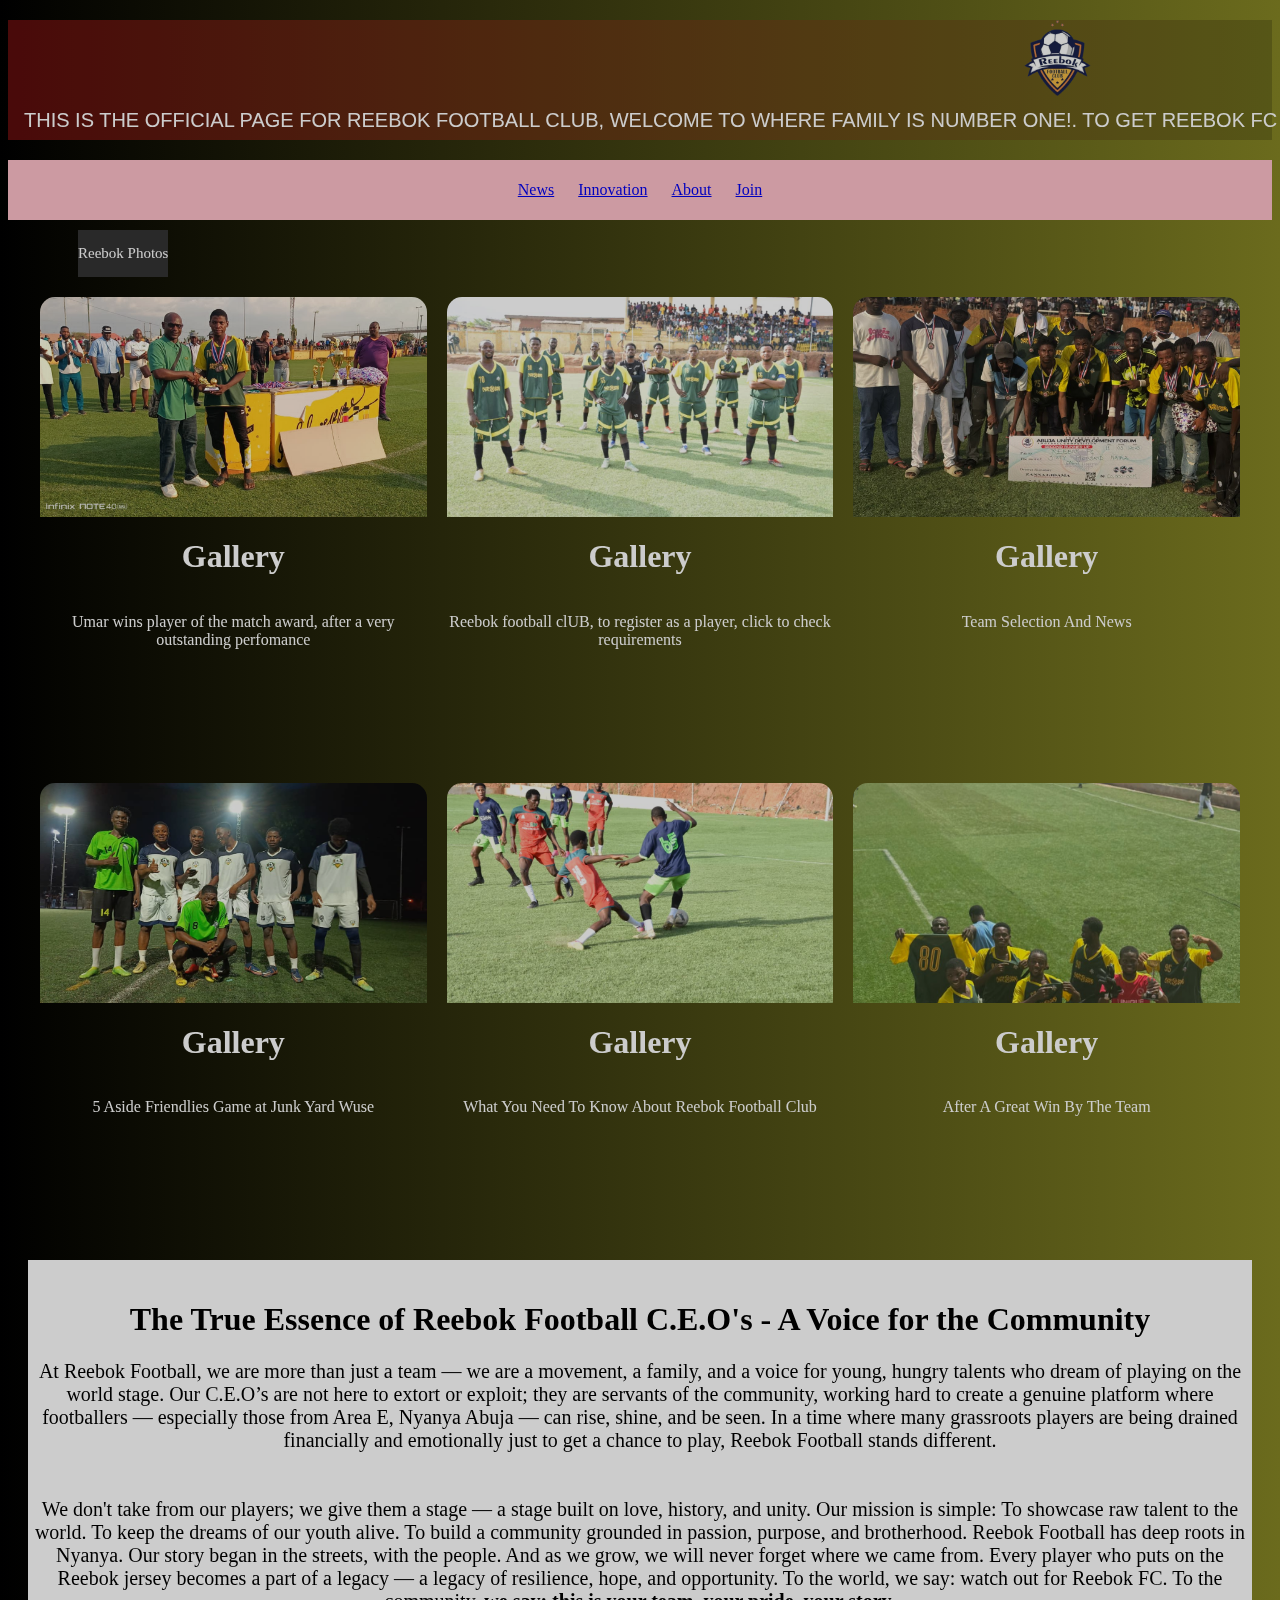
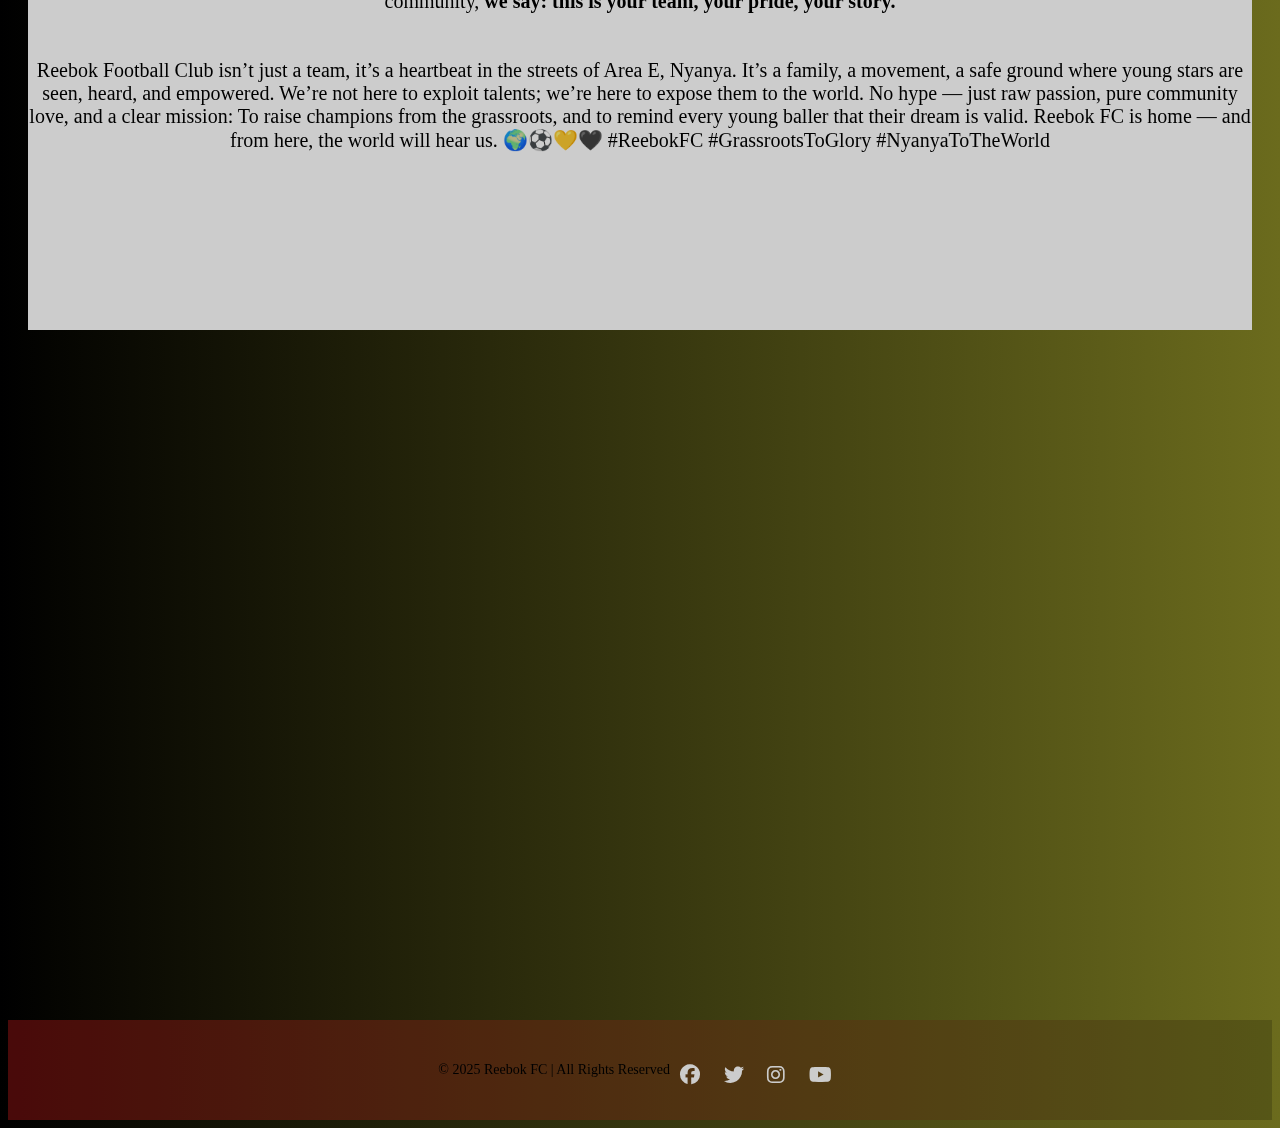
<file: index.html>
<!DOCTYPE html>
<html lang="en">
<head>
    <meta charset="UTF-8">
    <meta name="viewport" content="width=device-width, initial-scale=1.0">
    <title>FC REEBOK NYANYA</title>
    <link rel="stylesheet" href="reebook.css">
    <link rel="stylesheet" href="https://cdnjs.cloudflare.com/ajax/libs/font-awesome/6.5.0/css/all.min.css">

</head>
<body>
    <div class="container">

        <header>

         <div class="header-content">
                <img src="images/reebok-logo.png" alt="Logo for reebok fc" class="header-image">
            

            <div class="scrolling-text">THIS IS THE OFFICIAL PAGE FOR REEBOK FOOTBALL CLUB, WELCOME TO WHERE FAMILY IS NUMBER ONE!. TO GET REEBOK FC FORM, PLEASE CONTACT THE MANAGEMENT DIRECTLY</div>

            </div>


        </header>

        <nav>
            <a href="News.html" class="nav-content">News</a>
            <a href="innovation.html" class="nav-content">Innovation</a>
            <a href="About.html" class="nav-content">About</a>
            <a href="Join.html" class="nav-content">Join</a>
        


        </nav>
        

        <main >

          <div class="section-title"> <p>Reebok Photos</p> </div>  

            <div class="grid-boxes">

            

            <div class="boxes"> 
                <img src="images/umar-award2.jpg" alt="umar winning the best player" class="box-images">

                <h1>Gallery</h1>
                <p> Umar wins player of the match award, after a very outstanding perfomance </p>
            </div>
            
            <div class="boxes">  
                <img src="images/Team-photo.jpg" alt="Reebok squad players" class="box-images">

                <h1>Gallery</h1>
                <p> Reebok football clUB, to register as a player, click to check requirements </p>
            </div>
            
            <div class="boxes">
                <img src="images/Runners-up.jpg" alt="Reebok for life" class="box-images">

                <h1>Gallery</h1>
                <p> Team Selection And News </p>
             </div>

            <div class="boxes">
                <img src="images/family-love.jpg" alt="Squad team" class="box-images">

                <h1>Gallery</h1>
                <p> 5 Aside Friendlies Game at Junk Yard Wuse </p>
            </div>

            <div class="boxes"> 
                <img src="images/One-big-family.jpg" alt="one big family" class="box-images">

                <h1>Gallery</h1>
                <p> What You Need To Know About Reebok Football Club </p>
            </div>

            <div class="boxes"> 
                <img src="images/the-celeberation.jpg" alt="Celebration" class="box-images">

                <h1>Gallery </h1>
                <p> After A Great Win By The Team </p>
            </div>

            </div>

            


        
    


                


        </main>

        <section >

            <div class="section-h-container">

            <h1>The True Essence of Reebok Football C.E.O's - A Voice for the Community</h1>

            </div>

            <div class="section-p-container">

            <p>
                At Reebok Football, we are more than just a team — we are a movement, a family, and a voice for young, hungry talents who dream of playing on the world stage.

                Our C.E.O’s are not here to extort or exploit; they are servants of the community, working hard to create a genuine platform where footballers — especially those from Area E, Nyanya Abuja — can rise, shine, and be seen.
                
                In a time where many grassroots players are being drained financially and emotionally just to get a chance to play, Reebok Football stands different. 
                <br>
                <br>
                <br> 
                
                We don't take from our players; we give them a stage — a stage built on love, history, and unity.
                
                Our mission is simple:
                To showcase raw talent to the world.
                To keep the dreams of our youth alive.
                To build a community grounded in passion, purpose, and brotherhood.
                
                Reebok Football has deep roots in Nyanya. Our story began in the streets, with the people. 
                And as we grow, we will never forget where we came from. Every player who puts on the Reebok jersey becomes a part of a legacy — a legacy of resilience, hope, and opportunity.
                To the world, we say: watch out for Reebok FC.
                To the community, <b>we say: this is your team, your pride, your story.</b> 
            <br>
            <br>
            <br>

            Reebok Football Club isn’t just a team, it’s a heartbeat in the streets of Area E, Nyanya.
           It’s a family, a movement, a safe ground where young stars are seen, heard, and empowered.
           We’re not here to exploit talents; we’re here to expose them to the world.
           No hype — just raw passion, pure community love, and a clear mission:
           To raise champions from the grassroots, and to remind every young baller that their dream is valid.
           Reebok FC is home — and from here, the world will hear us. 🌍⚽💛🖤
                   #ReebokFC #GrassrootsToGlory #NyanyaToTheWorld

            </p>


            </div>
            
        </section>

        <section class="facebook-container">
            
            <div class="facebook-box1">
            <div>
                <figure>
                   <iframe src="https://www.facebook.com/plugins/video.php?height=316&href=https%3A%2F%2Fwww.facebook.com%2F100093350606652%2Fvideos%2F1282011493544186%2F&show_text=false&width=560&t=0" 
                    style="border:none;overflow:hidden" 
                    scrolling="no" frameborder="0" 
                    allowfullscreen="true" allow="autoplay; clipboard-write; 
                    encrypted-media; picture-in-picture; web-share" 
                    allowFullScreen="true">
                </iframe>
                </div>
            </div>

            

            <div class="facebook-box2">
                <div>
                    <figure>
                        <iframe src="https://www.facebook.com/plugins/video.php?height=314&href=https%3A%2F%2Fwww.facebook.com%2F100093350606652%2Fvideos%2F1076476387327806%2F&show_text=false&width=560&t=0" 
                        style="border:none;
                        overflow:hidden" 
                        scrolling="no" 
                        frameborder="0" 
                        allowfullscreen="true" 
                        allow="autoplay; 
                        clipboard-write; 
                        encrypted-media; 
                        picture-in-picture; 
                        web-share" 
                        allowFullScreen="true">
                    </iframe>
                    </figure>
    
                    </div>
    
                </div>

        </section>

        <footer class="footer">
            <p>© 2025 Reebok FC | All Rights Reserved</p>
            <div class="social-icons">
    <a href="https://facebook.com/https://www.facebook.com/reel/1669115223557015" target="_blank"><i class="fab fa-facebook"></i></a>
    <a href="https://twitter.com/reebokfc" target="_blank"><i class="fab fa-twitter"></i></a>
    <a href="https://instagram.com/reebokfc" target="_blank"><i class="fab fa-instagram"></i></a>
    <a href="https://youtube.com/reebokfc" target="_blank"><i class="fab fa-youtube"></i></a>
  </div>




        </footer>









    </div>
    
</body>

</html>
</file>
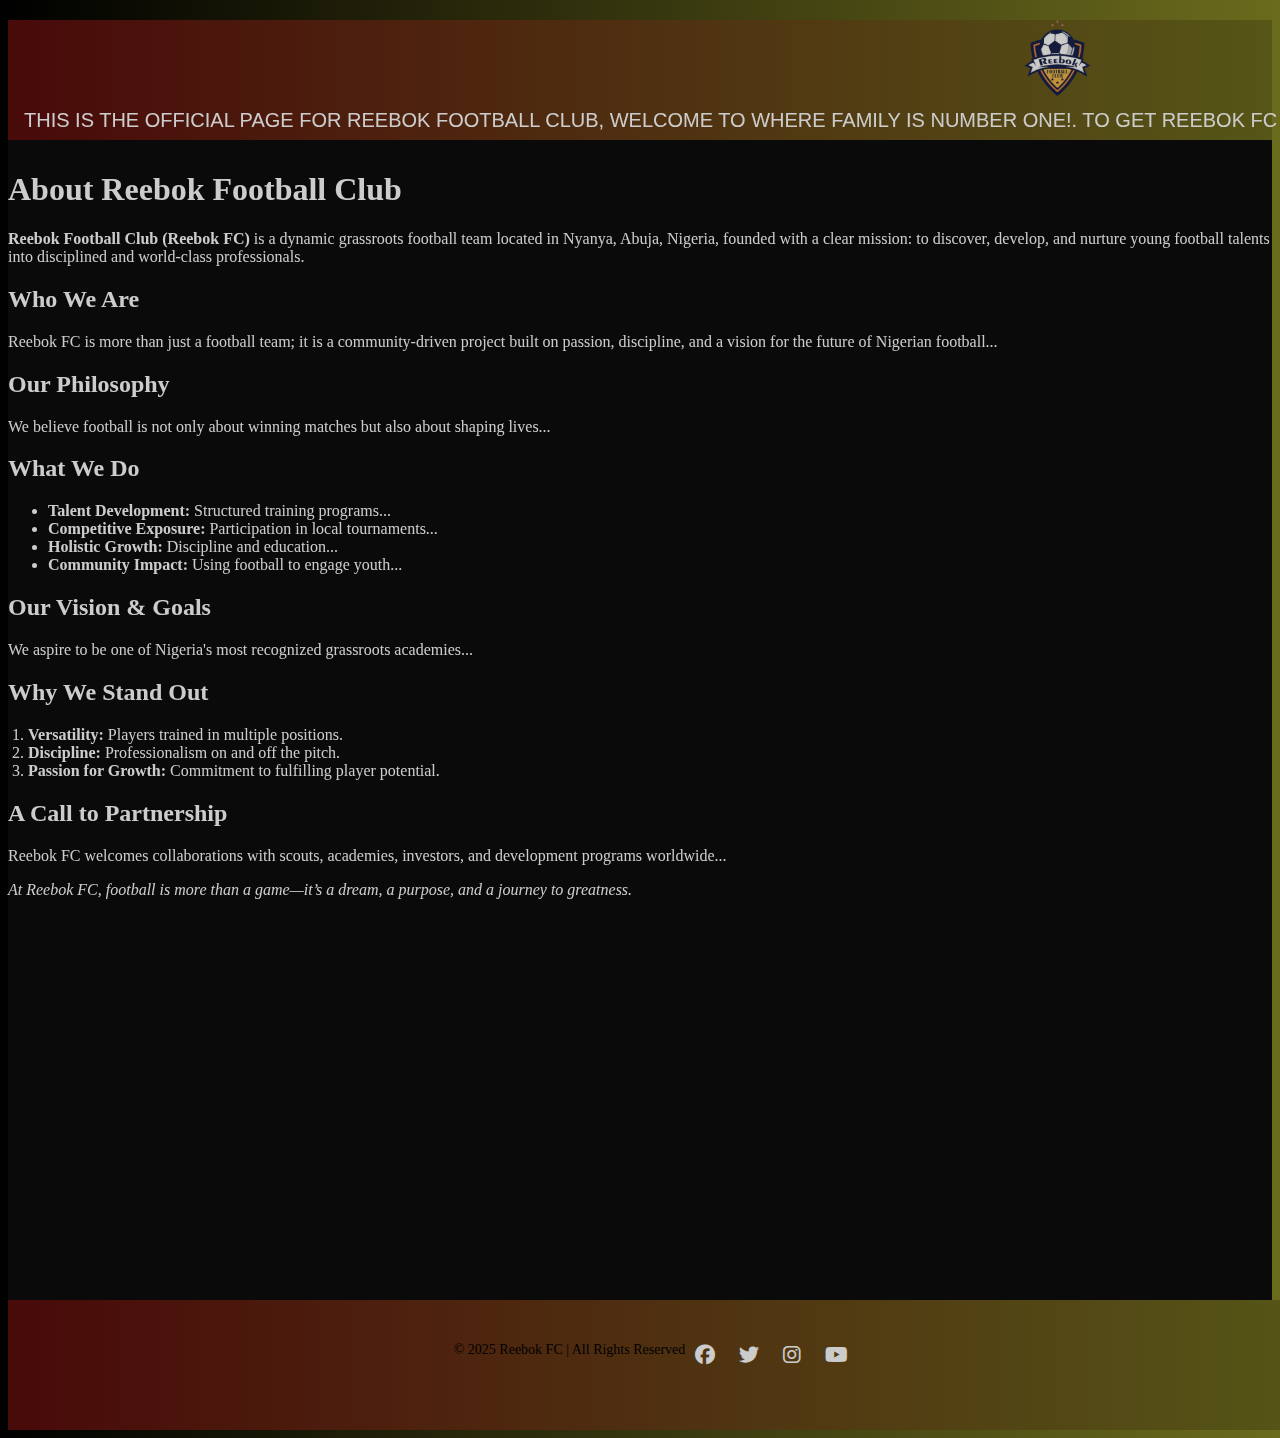
<file: About.html>
<!DOCTYPE html>
<html lang="en">
<head>
    <meta charset="UTF-8">
    <meta name="viewport" content="width=device-width, initial-scale=1.0">
    <link rel="stylesheet" href="https://cdnjs.cloudflare.com/ajax/libs/font-awesome/6.5.0/css/all.min.css">
    <title>About</title>
<style>

 header {
            height: 100px;
            display: flex;
            align-items: center;
            justify-content: space-between;
             padding: 0 1rem;
             background-image: linear-gradient(to right, rgb(91, 12, 12) , rgb(107, 107, 29));
             margin-top: 20px;
             padding-bottom: 20px;

        }

        .header-content {
    display: flex;
    flex-direction: column;
    align-items: center;
    text-align: center;
   
  }



  .header-image {
    
    width: 100px;
    height: 100px;
    display: block;
    object-fit: contain;
    margin-top: 10px;
    margin-left: 200px;
    padding-left: 60px;
    appearance: none;
    align-content: center;
    
  }

  .scrolling-text {
    color: #fff;
    font-size: 20px;
    overflow: hidden;
    font-size: 20px;
    font-family: Impact, Haettenschweiler, 'Arial Narrow Bold', sans-serif;
    white-space: nowrap;
    align-content: center;
    margin-bottom: 10px;
    animation: scroll-left 30s linear infinite;
    
  }
  
  /* Add scrolling animation */
@keyframes scroll-left {
  from {
    transform: translateX(100%);
  }
  to {
    transform: translateX(-100%);
  }
}

body {
  background-image: linear-gradient(to right, black , rgb(107, 107, 29));
    background-size: cover;
    background-position: center;
    background-repeat: no-repeat;
    min-height: 100vh;
    filter: brightness(0.8);
    
  }




  main {
    
  
  padding-top: 10px;
  padding-bottom: 10px;
  display: flex;
  flex-direction: column;
  align-items: center;
  height: 1270px;
  color: white;
  background-color: #0c0c0c;
    
    }

     .about {
    max-width: 900px;
    margin: 40px auto;
    padding: 20px;
    font-family: Arial, sans-serif;
    line-height: 1.7;
    color: #222;
    background: #fafafa;
    border-radius: 10px;
    box-shadow: 0 4px 15px rgba(0,0,0,0.1);
  }

  .about h1 {
    text-align: center;
    font-size: 28px;
    margin-bottom: 15px;
    color: rgb(229, 235, 232);
  }

  .about h2 {
    font-size: 20px;
    margin-top: 20px;
    color: #0b5;
  }

  .about p {
    margin-bottom: 12px;
  }

  .about ul, #about ol {
    margin-left: 20px;
    padding-left: 0;
  }

  .about li {
    margin-bottom: 8px;
  }




        
footer {
    height: 100px;
    width: 100%;
    position: fixed;
    bottom: 0;
    left: 0;
    display: flex;
    justify-content: center;
    align-items: center;
    padding: 0 1rem;
    padding-bottom: 30px;
   
    background-image: linear-gradient(to right, rgb(91, 12, 12) , rgb(107, 107, 29));

    
  }

  .footer p {
  margin: 0;
  font-size: 14px;
}

.social-icons {
  margin-top: 10px;
}

.social-icons a {
  color: white;
  margin: 0 10px;
  font-size: 20px;
  transition: 0.3s;
}

.social-icons a:hover {
  color: #f39c12; /* changes color when hovered */
}






</style>


</head>
<body>

    <header>

        <div class="header-content">
            <img src="images/reebok-logo.png" alt="Logo for reebok fc" class="header-image">
        

        <div class="scrolling-text">THIS IS THE OFFICIAL PAGE FOR REEBOK FOOTBALL CLUB, WELCOME TO WHERE FAMILY IS NUMBER ONE!. TO GET REEBOK FC FORM, PLEASE CONTACT THE MANAGEMENT DIRECTLY</div>

        </div>

        


    </header>

    <main>


        <section id="about">
  <h1>About Reebok Football Club</h1>
  <p><strong>Reebok Football Club (Reebok FC)</strong> is a dynamic grassroots football team located in Nyanya, Abuja, Nigeria, founded with a clear mission: to discover, develop, and nurture young football talents into disciplined and world-class professionals.</p>

  <h2>Who We Are</h2>
  <p>Reebok FC is more than just a football team; it is a community-driven project built on passion, discipline, and a vision for the future of Nigerian football...</p>

  <h2>Our Philosophy</h2>
  <p>We believe football is not only about winning matches but also about shaping lives...</p>

  <h2>What We Do</h2>
  <ul>
    <li><strong>Talent Development:</strong> Structured training programs...</li>
    <li><strong>Competitive Exposure:</strong> Participation in local tournaments...</li>
    <li><strong>Holistic Growth:</strong> Discipline and education...</li>
    <li><strong>Community Impact:</strong> Using football to engage youth...</li>
  </ul>

  <h2>Our Vision & Goals</h2>
  <p>We aspire to be one of Nigeria's most recognized grassroots academies...</p>

  <h2>Why We Stand Out</h2>
  <ol>
    <li><strong>Versatility:</strong> Players trained in multiple positions.</li>
    <li><strong>Discipline:</strong> Professionalism on and off the pitch.</li>
    <li><strong>Passion for Growth:</strong> Commitment to fulfilling player potential.</li>
  </ol>

  <h2>A Call to Partnership</h2>
  <p>Reebok FC welcomes collaborations with scouts, academies, investors, and development programs worldwide...</p>

  <p><em>At Reebok FC, football is more than a game—it’s a dream, a purpose, and a journey to greatness.</em></p>
</section>


    </main>


    <footer>
        
        <footer class="footer">
            <p>© 2025 Reebok FC | All Rights Reserved</p>
            <div class="social-icons">
    <a href="https://facebook.com/https://www.facebook.com/reel/1669115223557015" target="_blank"><i class="fab fa-facebook"></i></a>
    <a href="https://twitter.com/reebokfc" target="_blank"><i class="fab fa-twitter"></i></a>
    <a href="https://instagram.com/reebokfc" target="_blank"><i class="fab fa-instagram"></i></a>
    <a href="https://youtube.com/reebokfc" target="_blank"><i class="fab fa-youtube"></i></a>
  </div>




        </footer>



    </footer>
    
</body>
</html>
</file>
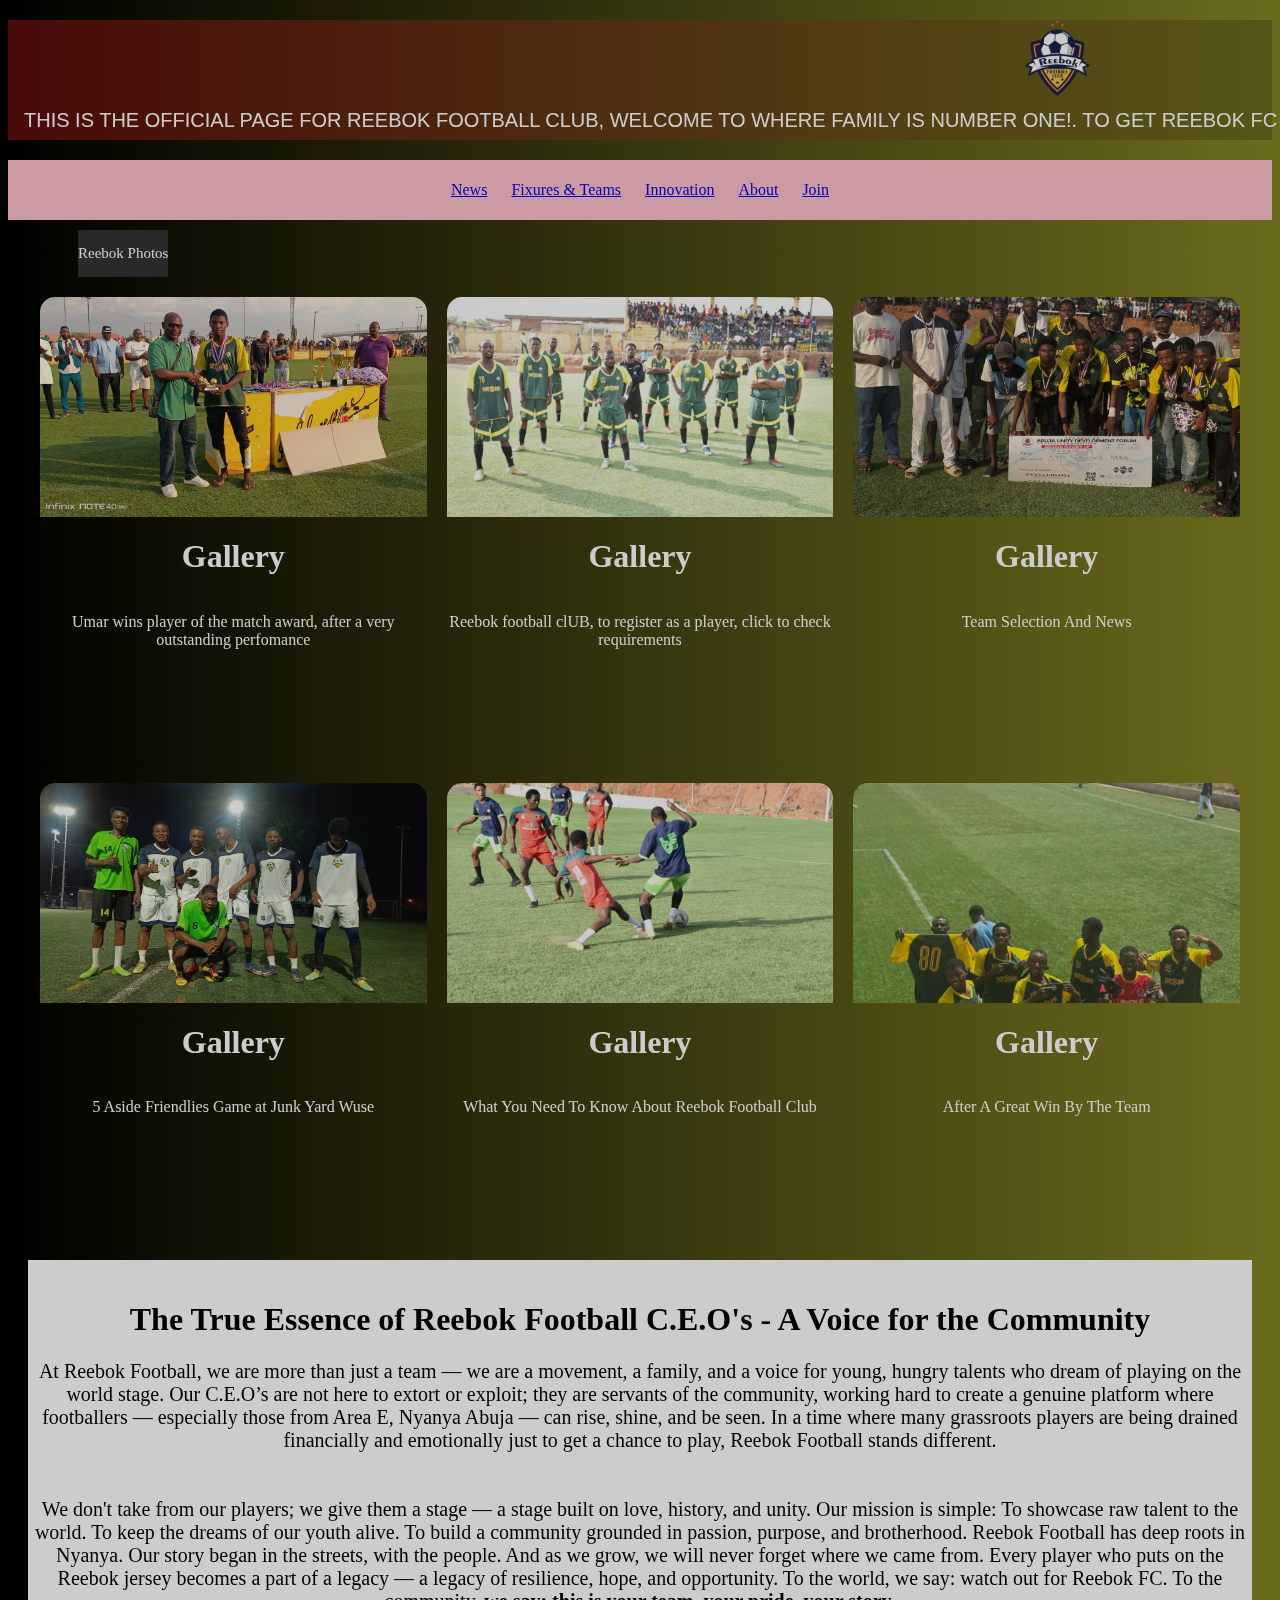
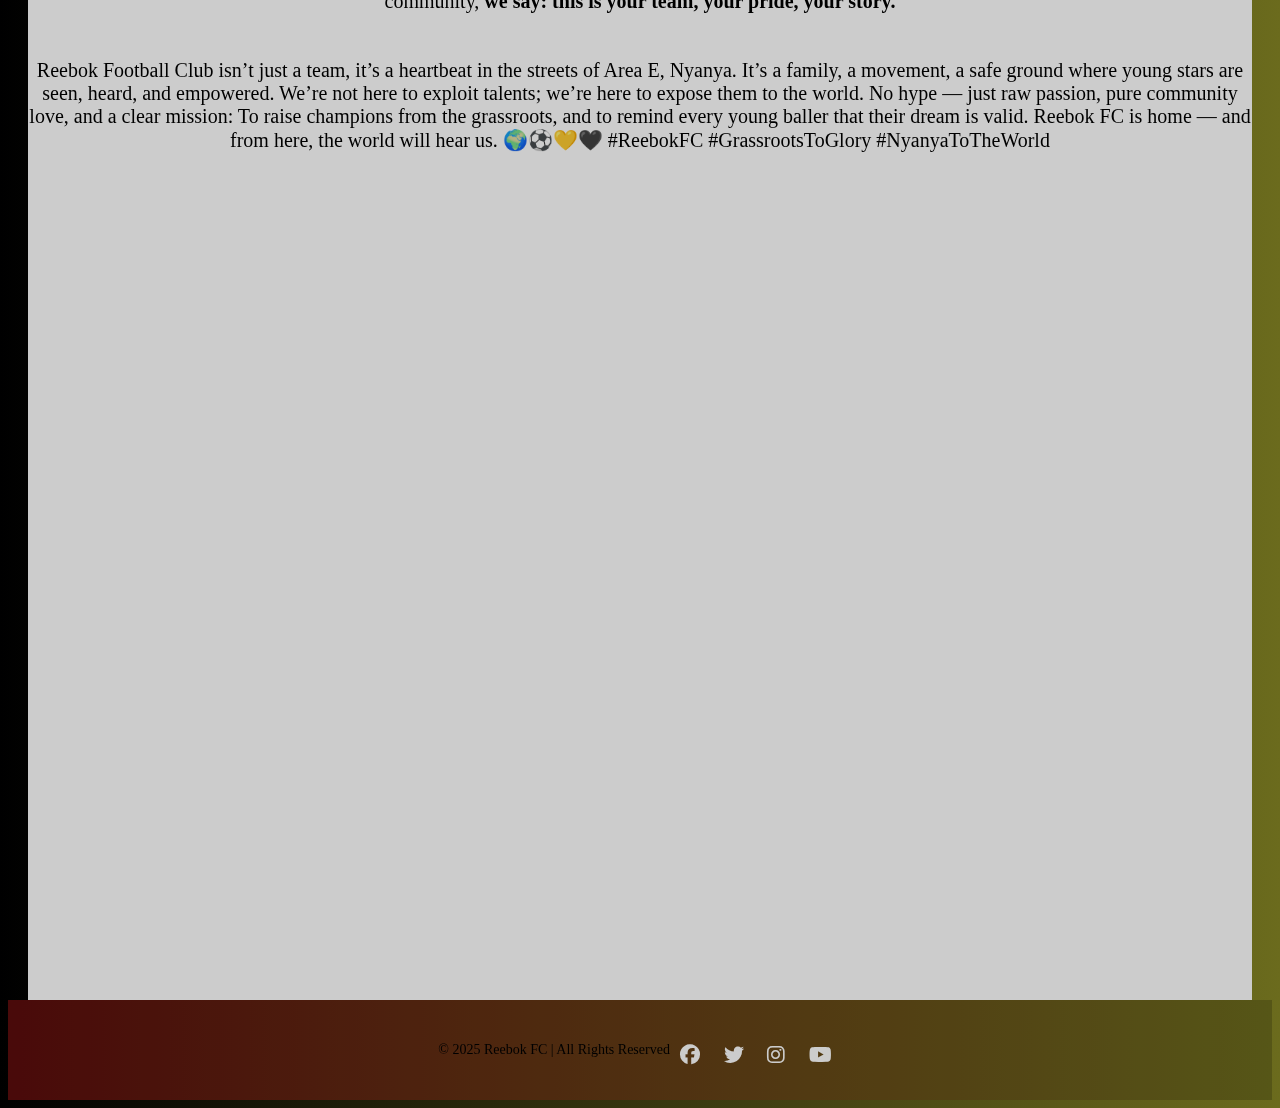
<file: indexreebok.html>
<!DOCTYPE html>
<html lang="en">
<head>
    <meta charset="UTF-8">
    <meta name="viewport" content="width=device-width, initial-scale=1.0">
    <title>FC REEBOK NYANYA</title>
    <link rel="stylesheet" href="reebook.css">
    <link rel="stylesheet" href="https://cdnjs.cloudflare.com/ajax/libs/font-awesome/6.5.0/css/all.min.css">

</head>
<body>
    <div class="container">

        <header>

         <div class="header-content">
                <img src="images/reebok-logo.png" alt="Logo for reebok fc" class="header-image">
            

            <div class="scrolling-text">THIS IS THE OFFICIAL PAGE FOR REEBOK FOOTBALL CLUB, WELCOME TO WHERE FAMILY IS NUMBER ONE!. TO GET REEBOK FC FORM, PLEASE CONTACT THE MANAGEMENT DIRECTLY</div>

            </div>


        </header>

        <nav>
            <a href="News.html" class="nav-content">News</a>
            <a href="#" class="nav-content">Fixures & Teams</a>
            <a href="innovation.html" class="nav-content">Innovation</a>
            <a href="#" class="nav-content">About</a>
            <a href="#" class="nav-content">Join</a>
        


        </nav>
        

        <main >

          <div class="section-title"> <p>Reebok Photos</p> </div>  

            <div class="grid-boxes">

            

            <div class="boxes"> 
                <img src="images/umar-award2.jpg" alt="umar winning the best player" class="box-images">

                <h1>Gallery</h1>
                <p> Umar wins player of the match award, after a very outstanding perfomance </p>
            </div>
            
            <div class="boxes">  
                <img src="images/Team-photo.jpg" alt="Reebok squad players" class="box-images">

                <h1>Gallery</h1>
                <p> Reebok football clUB, to register as a player, click to check requirements </p>
            </div>
            
            <div class="boxes">
                <img src="images/Runners-up.jpg" alt="Reebok for life" class="box-images">

                <h1>Gallery</h1>
                <p> Team Selection And News </p>
             </div>

            <div class="boxes">
                <img src="images/family-love.jpg" alt="Squad team" class="box-images">

                <h1>Gallery</h1>
                <p> 5 Aside Friendlies Game at Junk Yard Wuse </p>
            </div>

            <div class="boxes"> 
                <img src="images/One-big-family.jpg" alt="one big family" class="box-images">

                <h1>Gallery</h1>
                <p> What You Need To Know About Reebok Football Club </p>
            </div>

            <div class="boxes"> 
                <img src="images/the-celeberation.jpg" alt="Celebration" class="box-images">

                <h1>Gallery </h1>
                <p> After A Great Win By The Team </p>
            </div>

            </div>

            


        
    


                


        </main>

        <section >

            <div class="section-h-container">

            <h1>The True Essence of Reebok Football C.E.O's - A Voice for the Community</h1>

            </div>

            <div class="section-p-container">

            <p>
                At Reebok Football, we are more than just a team — we are a movement, a family, and a voice for young, hungry talents who dream of playing on the world stage.

                Our C.E.O’s are not here to extort or exploit; they are servants of the community, working hard to create a genuine platform where footballers — especially those from Area E, Nyanya Abuja — can rise, shine, and be seen.
                
                In a time where many grassroots players are being drained financially and emotionally just to get a chance to play, Reebok Football stands different. 
                <br>
                <br>
                <br> 
                
                We don't take from our players; we give them a stage — a stage built on love, history, and unity.
                
                Our mission is simple:
                To showcase raw talent to the world.
                To keep the dreams of our youth alive.
                To build a community grounded in passion, purpose, and brotherhood.
                
                Reebok Football has deep roots in Nyanya. Our story began in the streets, with the people. 
                And as we grow, we will never forget where we came from. Every player who puts on the Reebok jersey becomes a part of a legacy — a legacy of resilience, hope, and opportunity.
                To the world, we say: watch out for Reebok FC.
                To the community, <b>we say: this is your team, your pride, your story.</b> 
            <br>
            <br>
            <br>

            Reebok Football Club isn’t just a team, it’s a heartbeat in the streets of Area E, Nyanya.
           It’s a family, a movement, a safe ground where young stars are seen, heard, and empowered.
           We’re not here to exploit talents; we’re here to expose them to the world.
           No hype — just raw passion, pure community love, and a clear mission:
           To raise champions from the grassroots, and to remind every young baller that their dream is valid.
           Reebok FC is home — and from here, the world will hear us. 🌍⚽💛🖤
                   #ReebokFC #GrassrootsToGlory #NyanyaToTheWorld

            </p>


            </div>
            
        </section>

        <section class="slideshow-container">
            
            <div class="slideshow-box1">
            <div>
                <figure>
                   <iframe src="https://www.facebook.com/plugins/video.php?height=541&href=https%3A%2F%2Fwww.facebook.com%2Freel%2F716394206956940%2F&show_text=false&width=560&t=0"
                    style="border:none;overflow:hidden" scrolling="no" frameborder="0"
                     allowfullscreen="true" allow="autoplay; clipboard-write; encrypted-media; 
                     picture-in-picture; web-share" allowFullScreen="true">
                    </iframe>

                </div>
            </div>

            

            <div class="slideshow-box2">
                <div>
                    <figure>
                        <iframe src="https://www.facebook.com/plugins/video.php?height=314&href=https%3A%2F%2Fwww.facebook.com%2F100093350606652%2Fvideos%2F1076476387327806%2F&show_text=false&width=560&t=0" 
                        style="border:none;
                        overflow:hidden" 
                        scrolling="no" 
                        frameborder="0" 
                        allowfullscreen="true" 
                        allow="autoplay; 
                        clipboard-write; 
                        encrypted-media; 
                        picture-in-picture; 
                        web-share" 
                        allowFullScreen="true">
                    </iframe>
                    </figure>
    
                    </div>
    
                </div>

        </section>

        <footer class="footer">
            <p>© 2025 Reebok FC | All Rights Reserved</p>
            <div class="social-icons">
    <a href="https://facebook.com/https://www.facebook.com/reel/1669115223557015" target="_blank"><i class="fab fa-facebook"></i></a>
    <a href="https://twitter.com/reebokfc" target="_blank"><i class="fab fa-twitter"></i></a>
    <a href="https://instagram.com/reebokfc" target="_blank"><i class="fab fa-instagram"></i></a>
    <a href="https://youtube.com/reebokfc" target="_blank"><i class="fab fa-youtube"></i></a>
  </div>




        </footer>









    </div>
    
</body>
</html>
</file>
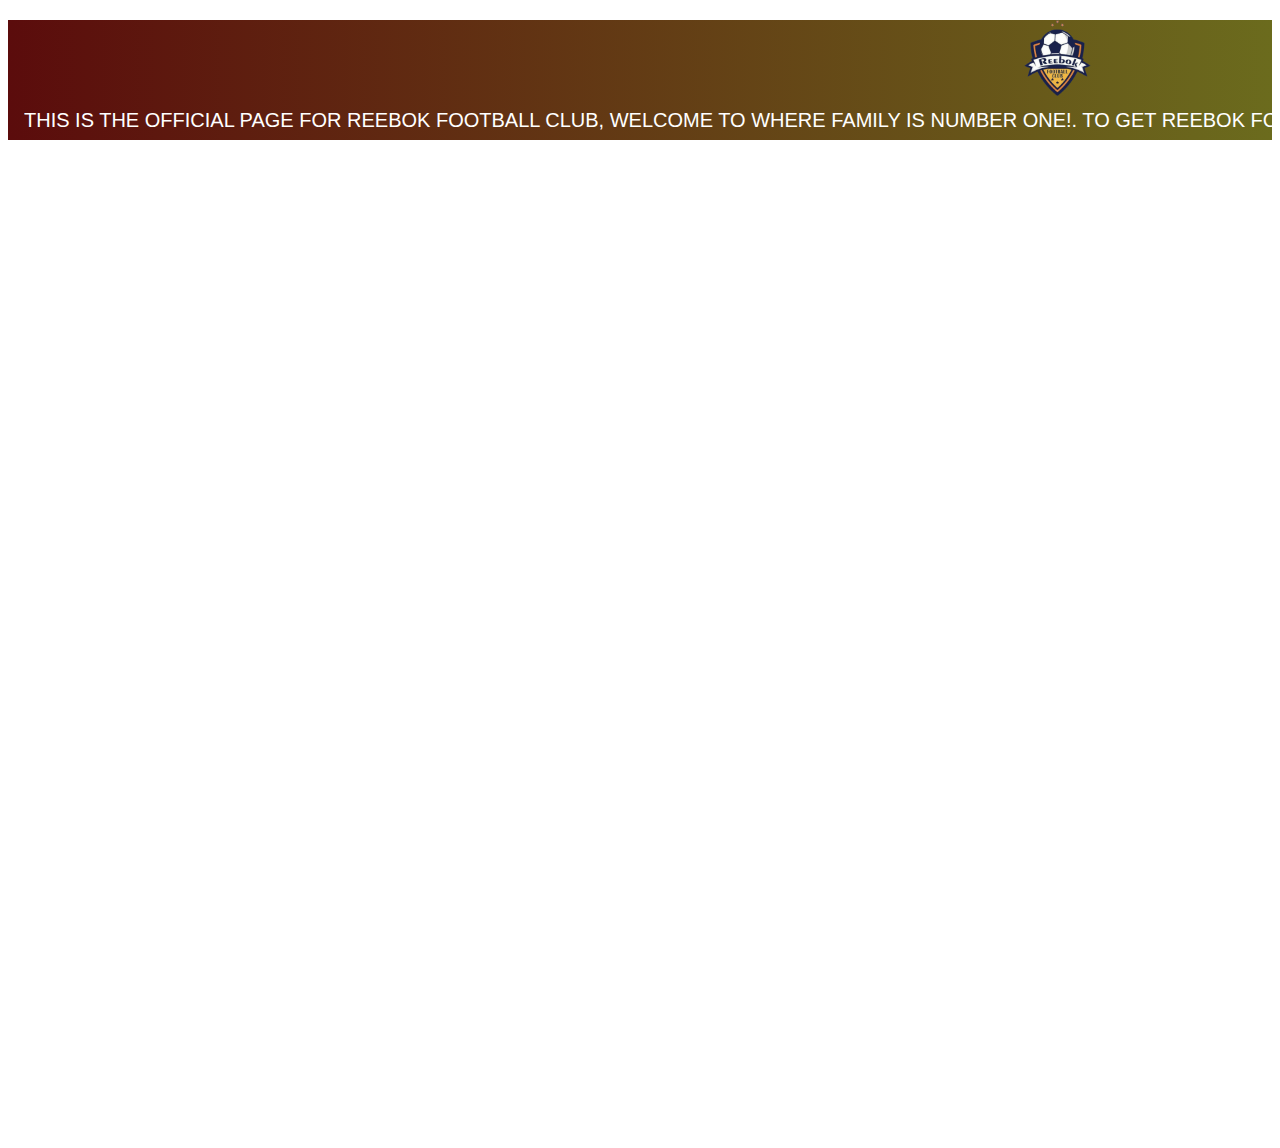
<file: innovation.html>
<!DOCTYPE html>
<html lang="en">
<head>
    <meta charset="UTF-8">
    <meta name="viewport" content="width=device-width, initial-scale=1.0">
    <title>Innovation</title>

    <style>

        header {
            height: 100px;
            display: flex;
            align-items: center;
            justify-content: space-between;
             padding: 0 1rem;
             background-image: linear-gradient(to right, rgb(91, 12, 12) , rgb(107, 107, 29));
             margin-top: 20px;
             padding-bottom: 20px;

        }

        .header-content {
    display: flex;
    flex-direction: column;
    align-items: center;
    text-align: center;
   
  }



  .header-image {
    
    width: 100px;
    height: 100px;
    display: block;
    object-fit: contain;
    margin-top: 10px;
    margin-left: 200px;
    padding-left: 60px;
    appearance: none;
    align-content: center;
    
  }

  .scrolling-text {
    color: #fff;
    font-size: 20px;
    overflow: hidden;
    font-size: 20px;
    font-family: Impact, Haettenschweiler, 'Arial Narrow Bold', sans-serif;
    white-space: nowrap;
    align-content: center;
    margin-bottom: 10px;
    animation: scroll-left 30s linear infinite;
    
  }
  
  /* Add scrolling animation */
@keyframes scroll-left {
  from {
    transform: translateX(100%);
  }
  to {
    transform: translateX(-100%);
  }
}

main {
            
    height: 1000px;
    }

    </style>
    
</head>

<body>
    <header>

        <div class="header-content">
            <img src="images/reebok-logo.png" alt="Logo for reebok fc" class="header-image">
        

        <div class="scrolling-text">THIS IS THE OFFICIAL PAGE FOR REEBOK FOOTBALL CLUB, WELCOME TO WHERE FAMILY IS NUMBER ONE!. TO GET REEBOK FC FORM, PLEASE CONTACT THE MANAGEMENT DIRECTLY</div>

        </div>

        


    </header>

    <main>


    </main>

    
</body>
</html>
</file>
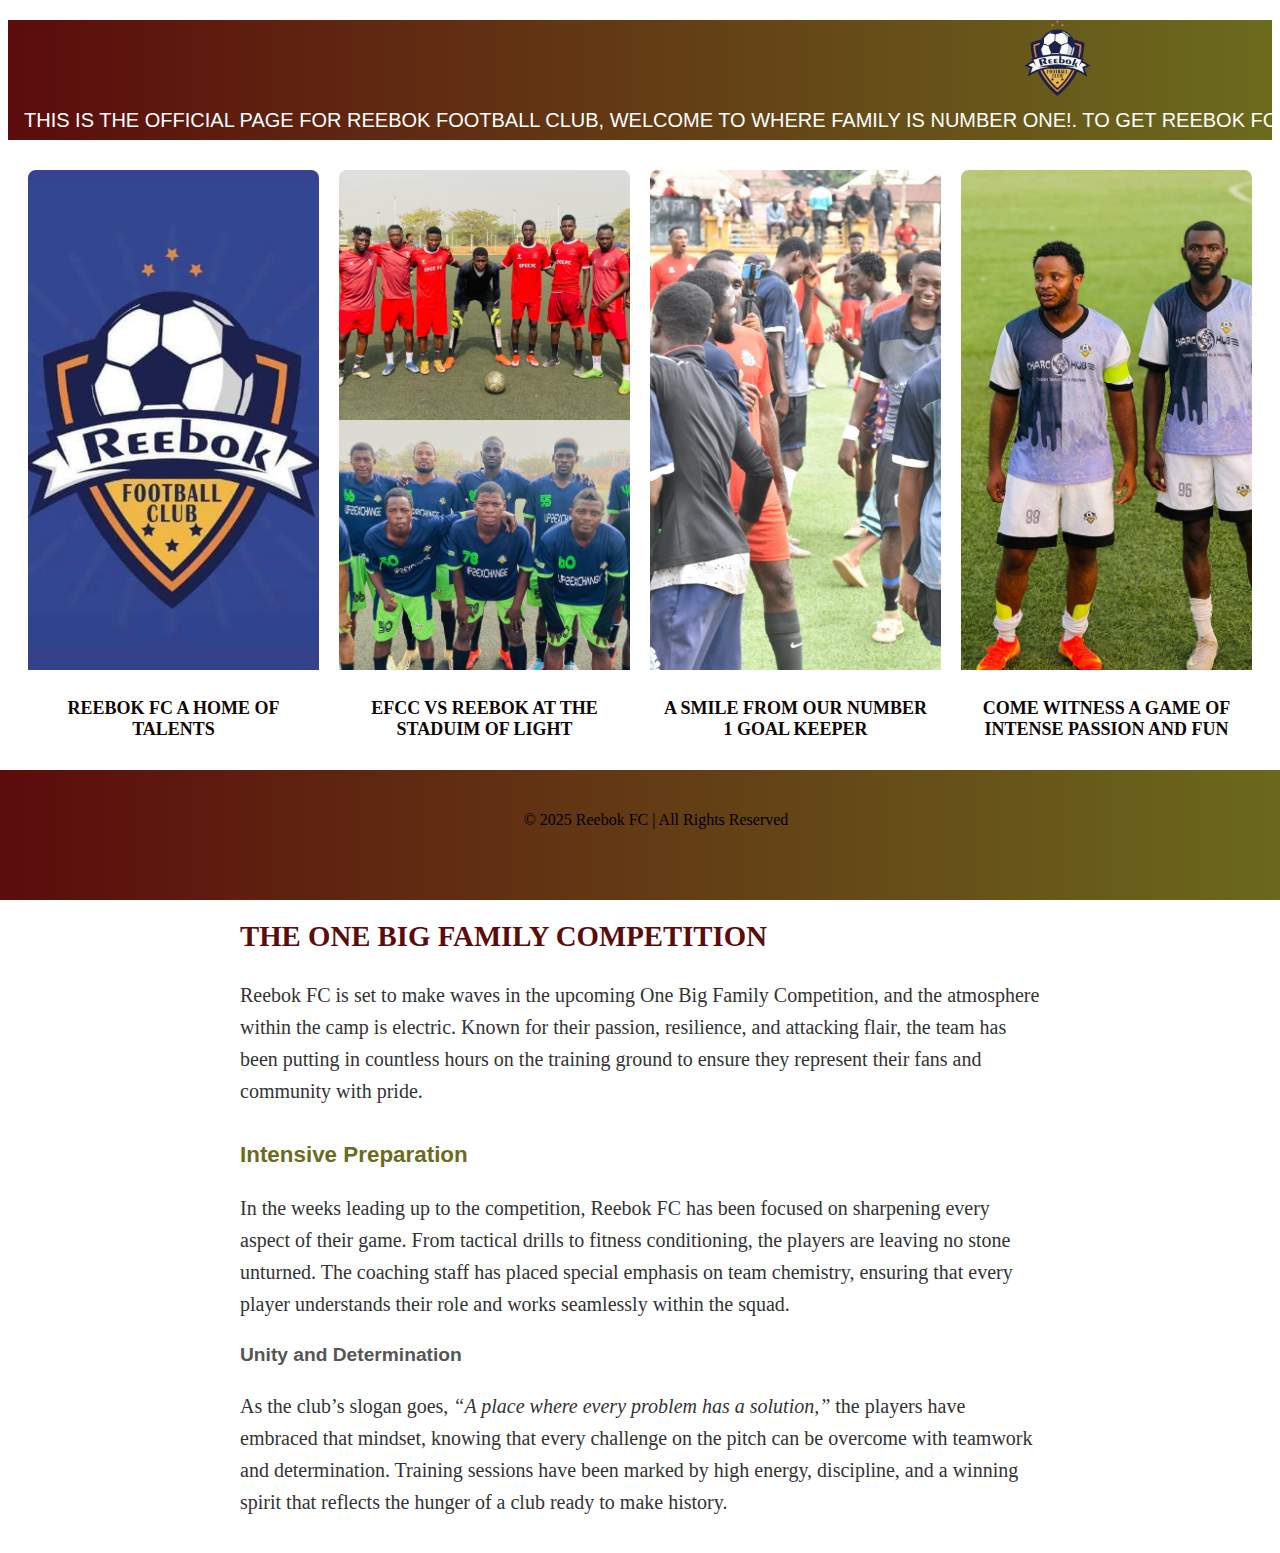
<file: News.html>
<!DOCTYPE html>
<html lang="en">
<head>
    <meta charset="UTF-8">
    <meta name="viewport" content="width=device-width, initial-scale=1.0">
    <title>News</title>
    

    <style>

        header {
            height: 100px;
            display: flex;
            align-items: center;
            justify-content: space-between;
             padding: 0 1rem;
             background-image: linear-gradient(to right, rgb(91, 12, 12) , rgb(107, 107, 29));
             margin-top: 20px;
             padding-bottom: 20px;

        }

        .header-content {
    display: flex;
    flex-direction: column;
    align-items: center;
    text-align: center;
   
  }



  .header-image {
    
    width: 100px;
    height: 100px;
    display: block;
    object-fit: contain;
    margin-top: 10px;
    margin-left: 200px;
    padding-left: 60px;
    appearance: none;
    align-content: center;
    
  }

  .scrolling-text {
    color: #fff;
    font-size: 20px;
    overflow: hidden;
    font-size: 20px;
    font-family: Impact, Haettenschweiler, 'Arial Narrow Bold', sans-serif;
    white-space: nowrap;
    align-content: center;
    margin-bottom: 10px;
    animation: scroll-left 30s linear infinite;
    
  }
  
  /* Add scrolling animation */
@keyframes scroll-left {
  from {
    transform: translateX(100%);
  }
  to {
    transform: translateX(-100%);
  }
}

        main {
            
    padding-top: 10px;
    padding-bottom: 10px;
     height: 1020px;
    
            
            
        }

        

        main h1 {
            font-family: 'Times New Roman', Times, serif;
            font-size: 20px;
            
        }

        main p {
            font-family: 'Times New Roman', Times, serif;
            font-size: 20px;
        }


    .news-writeup {
  max-width: 800px;   /* keeps text readable */
  margin: 40px auto;  /* centers the content */
  padding: 20px;
  line-height: 1.6;   /* improves readability */
  font-family: Arial, sans-serif;
  color: #333;
}

.news-writeup h1 {
  font-size: 1.8rem;
  margin-bottom: 20px;
  color: rgb(91, 12, 12);
  text-transform: uppercase;
}

.news-writeup h2 {
  font-size: 1.4rem;
  margin-top: 30px;
  color: rgb(107, 107, 29);
}

.news-writeup h3 {
  font-size: 1.2rem;
  margin-top: 20px;
  color: #555;
}

.news-writeup p {
  margin: 15px 0;
}


        

        
        
footer {
    height: 100px;
    width: 100%;
    position: fixed;
    bottom: 0;
    left: 0;
    display: flex;
    justify-content: center;
    align-items: center;
    padding: 0 1rem;
    padding-bottom: 30px;
   
    background-image: linear-gradient(to right, rgb(91, 12, 12) , rgb(107, 107, 29));

    
  }

  .gallery {
  display: grid;
  grid-template-columns: repeat(auto-fit, minmax(250px, 1fr));
  gap: 20px;
  padding: 20px;
}

.card {
  background: #fff;
  border-radius: 8px;
  overflow: hidden;
  text-align: center;
  transition: transform 0.3s ease, box-shadow 0.3s ease;
  cursor: pointer;
}

.card img {
  width: 100%;
  height: 500px;         /* fixed height for all images */
  object-fit: cover;     /* crop/zoom to fill the box */
  display: block;
}


.card p {
  padding: 10px;
  font-size: 18px;
  color: #0f0808;
  font-weight: bolder;
}

/* Hover Effects */
.card:hover {
  transform: translateY(-8px);
  box-shadow: 0 8px 20px rgba(0, 0, 0, 0.2);
}

.card:hover img {
  transform: scale(1.05);
}


 

        


    </style>
</head>
<body>

    <header>

        <div class="header-content">
            <img src="images/reebok-logo.png" alt="Logo for reebok fc" class="header-image">
        

        <div class="scrolling-text">THIS IS THE OFFICIAL PAGE FOR REEBOK FOOTBALL CLUB, WELCOME TO WHERE FAMILY IS NUMBER ONE!. TO GET REEBOK FC FORM, PLEASE CONTACT THE MANAGEMENT DIRECTLY</div>

        </div>

        


    </header>



    



    <main>

        
     <section class="gallery">
  <div class="card">
    <img src="images/image1.jpg" alt="Image 1">
    <p>REEBOK FC A HOME OF TALENTS

    </p>
  </div>

  <div class="card">
    <img src="images/image2.jpg" alt="Image 2">
    <p> EFCC VS REEBOK AT THE STADUIM OF LIGHT</p>
  </div>

  <div class="card">
    <img src="images/image3.jpg" alt="Image 3">
    <p>A SMILE FROM OUR NUMBER 1 GOAL KEEPER</p>
  </div>

  <div class="card">
    <img src="images/image4.jpg" alt="Image 4">
    <p>COME WITNESS A GAME OF INTENSE PASSION AND FUN</p>
  </div>
</section>
















<div class="news-writeup">
  <h1>REEBOK FC SET TO PLAY IN THE UPCOMING EVENT OF THE ONE BIG FAMILY COMPETITION</h1>

  <p>
    Reebok FC is set to make waves in the upcoming One Big Family Competition, 
    and the atmosphere within the camp is electric. Known for their passion, 
    resilience, and attacking flair, the team has been putting in countless hours 
    on the training ground to ensure they represent their fans and community with pride.
  </p>

  <h2>Intensive Preparation</h2>
  <p>
    In the weeks leading up to the competition, Reebok FC has been focused on sharpening every aspect of their game. 
    From tactical drills to fitness conditioning, the players are leaving no stone unturned. 
    The coaching staff has placed special emphasis on team chemistry, ensuring that every player 
    understands their role and works seamlessly within the squad.
  </p>

  <h3>Unity and Determination</h3>
  <p>
    As the club’s slogan goes, <em>“A place where every problem has a solution,”</em> 
    the players have embraced that mindset, knowing that every challenge on the pitch 
    can be overcome with teamwork and determination. Training sessions have been marked by 
    high energy, discipline, and a winning spirit that reflects the hunger of a club ready to make history.
  </p>
</div>

       




    </main>

    <footer class="footer">
            <p>© 2025 Reebok FC | All Rights Reserved</p>
            <div class="social-icons">
    <a href="https://facebook.com/reebokfc" target="_blank"><i class="fab fa-facebook"></i></a>
    <a href="https://twitter.com/reebokfc" target="_blank"><i class="fab fa-twitter"></i></a>
    <a href="https://instagram.com/reebokfc" target="_blank"><i class="fab fa-instagram"></i></a>
    <a href="https://youtube.com/reebokfc" target="_blank"><i class="fab fa-youtube"></i></a>
  </div>
    
</body>
</html>
</file>
<file: reebook.css>
body {
  background-image: linear-gradient(to right, black , rgb(107, 107, 29));
    background-size: cover;
    background-position: center;
    background-repeat: no-repeat;
    min-height: 100vh;
    filter: brightness(0.8);
    
  }
  

header {
    height: 100px;
    display: flex;
    align-items: center;
    justify-content: space-between;
    padding: 0 1rem;
    background-image: linear-gradient(to right, rgb(91, 12, 12) , rgb(107, 107, 29));
    margin-top: 20px;
    padding-bottom: 20px;
    
    
    
   
  }

  .header-content {
    display: flex;
    flex-direction: column;
    align-items: center;
    text-align: center;
   
  }



  .header-image {
    
    width: 100px;
    height: 100px;
    display: block;
    object-fit: contain;
    margin-top: 10px;
    margin-left: 200px;
    padding-left: 60px;
    appearance: none;
    align-content: center;
    
  }

  .scrolling-text {
    color: #fff;
    font-size: 20px;
    overflow: hidden;
    font-size: 20px;
    font-family: Impact, Haettenschweiler, 'Arial Narrow Bold', sans-serif;
    white-space: nowrap;
    align-content: center;
    margin-bottom: 10px;
    animation: scroll-left 30s linear infinite;
    
  }
  
  /* Add scrolling animation */
@keyframes scroll-left {
  from {
    transform: translateX(100%);
  }
  to {
    transform: translateX(-100%);
  }
}

nav {
  height: 60px;
  display: flex;
  justify-content: center;
  align-items: center;
 gap: 1.5rem;
 background-color: pink;
 margin-top:  20px;
 
}

.nav-content:hover {
  transform: scale(1.05); /* slightly zooms in */
  box-shadow: 0 8px 20px rgba(0,0,0,0.2); /* adds shadow */
}

    

  main {
    
  
  padding-top: 10px;
  padding-bottom: 10px;
  display: flex;
  flex-direction: column;
  align-items: center;
  height: 1020px;
    
    }

  .boxes {
    
    border-radius: 15px;
    width: 100%;
    overflow: hidden;
    display: flex;
    flex-direction: column;
    height: 100%;
    

  
  text-align: center;
  transition: transform 0.3s ease, box-shadow 0.3s ease; /* smooth animation */
  cursor: pointer;

}

.boxes:hover {
  transform: scale(1.05); /* slightly zooms in */
  box-shadow: 0 8px 20px rgba(0,0,0,0.2); /* adds shadow */
}



  .grid-boxes{
  display: grid;
  grid-template-columns: repeat(3, 1fr);
  padding-top: 20px;
    padding-bottom: 20px;
    margin-left: 10px;
    margin-right: 10px;
    gap: 20px;
  width: 100%;
  max-width: 1200px;
  height: 1000px;

  
  
    
  }

  @media (max-width: 768px) {
    .grid-boxes {
      grid-template-columns: repeat(1, 1fr); /* Stack boxes */
    }
  }

  .box-images {
    width: 100%;
  height: 220px;
  object-fit: cover;
  display: block;
  

  }

  .boxes h1 {
    color: #fff;
  }

  .boxes p {
    color: #fff;
  }

  .section-title {
    font-family: 'Times New Roman', Times, serif;
  
  font-size: 15px;
  color: #fff;
  background-color: #333;
  margin-left: 70px;

  
  align-self: flex-start; /* Push to the left */
  
  }

  section {
    padding-top: 20px;
  padding-bottom: 50px;
  background-color: white;
  align-items: center;
  height: 600px;
  margin-left: 20px;
  margin-right: 20px;

  }

  section h1 {
    font-family: Cambria, Cochin, Georgia, Times, 'Times New Roman', serif;
    font-weight: 800;
    text-align: center;
    
    

  }

  section p {
    font-family: 'Times New Roman', Times, serif;
    font-size: 20px;
    font-family: Cambria, Cochin, Georgia, Times, 'Times New Roman', serif;
    text-align: center;
  }

  .facebook-container { 
     padding-top: 70px; 
     padding-bottom: 20px;
     gap: 20px; 
     display: flex; 
     
     justify-content: center;
     align-items: flex-start;
     width: 100%; 
    max-width: 1400px; 
    max-height: 5000px;
    margin: auto;
    background-color: transparent;
    
     

} 

.facebook-box1,.facebook-box2 {

  flex: 1;
  height: 350px; 
  max-width: 48%;
  overflow: hidden; 
  border-radius: 10px; 
  position: relative;
  margin-left: 20px; 
  margin-right: 20px;
  
}

.facebook-box2 {
  padding-left: 90px;
}



.facebook-box1:hover { 
transform: scale(1.05); /* slightly zooms in */ 
box-shadow: 0 8px 20px rgba(0,0,0,0.2); /* adds shadow */ 

}  

.facebook-box2:hover { 
transform: scale(1.05); /* slightly zooms in */ 
box-shadow: 0 8px 20px rgba(0,0,0,0.2); /* adds shadow */ 

} 




.facebook-box1 iframe,.facebook-box2 iframe {
  position:absolute;
  top: 0;
  left: 0;
  width: 100%; 
  height: 100%;
  border: none;
  border: 0;
  
}






footer {
    height: 100px;
    display: flex;
    justify-content: center;
    align-items: center;
    font-size: 0.9rem;
    
    background-image: linear-gradient(to right, rgb(91, 12, 12) , rgb(107, 107, 29));
  }

  .footer p {
  margin: 0;
  font-size: 14px;
}

.social-icons {
  margin-top: 10px;
}

.social-icons a {
  color: white;
  margin: 0 10px;
  font-size: 20px;
  transition: 0.3s;
}

.social-icons a:hover {
  color: #f39c12; /* changes color when hovered */
}
</file>
